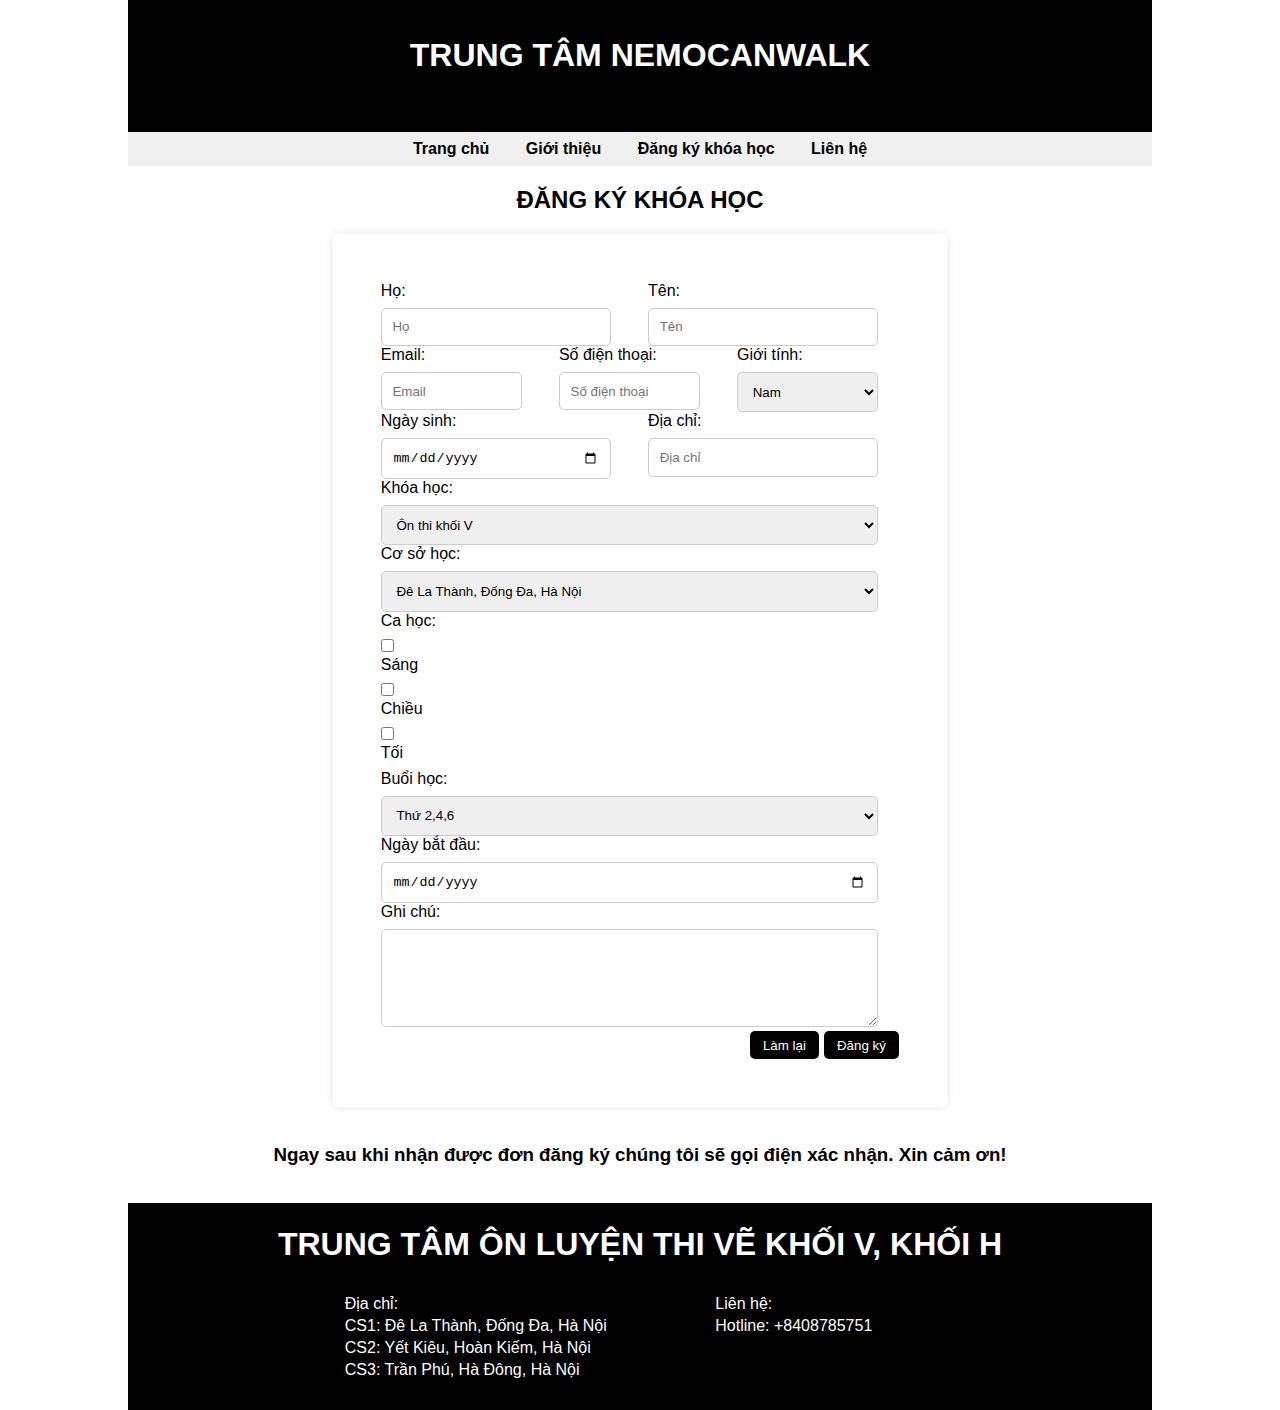
<file: index.html>
<!DOCTYPE html>
<html lang="en">
<head>
    <meta charset="UTF-8">
    <meta name="viewport" content="width=device-width, initial-scale=1.0">
    <title>Đăng ký khóa học</title>
    <link rel="stylesheet" type="text/css" href="style.css">
    <meta name="keyword" content="Lớp ôn thi">
    <meta name="description" content="Trung tâm ôn luyện thi vẽ khối V, khối H các trường mỹ thuật">
    <meta name="author" content="My Vũ">
    <meta name="copyright" content="24A4040808 VŨ HÀ MY">
    <meta name="ROBOTS" content="INDEX, FOLLOW">
    <link rel="shortcut icon" href="anh.jpg" type="image/x-icon">
</head>
<body>
    <header>
        <h1>TRUNG TÂM NEMOCANWALK</h1>
    </header>
    <nav>
        <a href="trangchu.html">Trang chủ</a>
        <a href="gioithieu.html">Giới thiệu</a>
        <a href="index.html" id="selected">Đăng ký khóa học</a>
        <a href="lienhe.html">Liên hệ</a>
    </nav>
    <h2>ĐĂNG KÝ KHÓA HỌC</h2>
    <form method="post">
        <div class="inline-group">
            <div class="form-group">
                <label for="tenho">Họ:</label>
                <input name="tenho" type="text" placeholder="Họ" required>
            </div>
            <div class="form-group">
                <label for="ten">Tên:</label>
                <input name="ten" type="text" placeholder="Tên" required>
            </div>
        </div>

        <div class="inline-group">
            <div class="form-group">
                <label for="email">Email:</label>
                <input name="email" type="email" placeholder="Email">
            </div>
            <div class="form-group">
                <label for="sdt">Số điện thoại:</label>
                <input name="sdt" type="tel" placeholder="Số điện thoại" pattern="[0-9]{3}-[0-9]{4}-[0-9]{3}" required>
            </div>
            <div class="form-group">
                <label for="gt">Giới tính:</label>
                <select name="gt">
                    <option value="nam">Nam</option>
                    <option value="nữ">Nữ</option>
                </select>
            </div>
        </div>

        <div class="inline-group">
            <div class="form-group">
                <label for="ngaysinh">Ngày sinh:</label>
                <input name="ngaysinh" type="date" required>
            </div>
            <div class="form-group">
                <label for="dc">Địa chỉ:</label>
                <input name="dc" type="text" placeholder="Địa chỉ">
            </div>
        </div>

        <div class="form-group">
            <label for="kh">Khóa học:</label>
            <select name="kh" required>
                <option value="Khoi V">Ôn thi khối V</option>
                <option value="Khoi H">Ôn thi khối H</option>
            </select>
        </div>

        <div class="form-group">
            <label for="cs">Cơ sở học:</label>
            <select name="cs" required>
                <option value="cs1">Đê La Thành, Đống Đa, Hà Nội</option>
                <option value="cs2">Yết Kiêu, Hoàn Kiếm, Hà Nội</option>
                <option value="cs3">Trần Phú, Hà Đông, Hà Nội</option>
            </select>
        </div>

        <div class="form-group">
            <label for="ch">Ca học:</label>
            <input type="checkbox" name="ch" value="sang">
            <label>Sáng</label>
            <input type="checkbox" name="ch" value="chieu">
            <label>Chiều</label>
            <input type="checkbox" name="ch" value="toi">
            <label>Tối</label>
        </div>

        <div class="form-group">
            <label for="buoi">Buổi học:</label>
            <select name="buoi" required>
                <option value="b1">Thứ 2,4,6</option>
                <option value="b2">Thứ 3,5,7</option>
                <option value="b3">Cả tuần</option>
            </select>
        </div>

        <div class="form-group">
            <label>Ngày bắt đầu:</label>
            <input type="date" required>
        </div>

        <div class="form-group">
            <label>Ghi chú:</label>
            <textarea rows="5"></textarea>
        </div>

        <div class="form-actions">
            <input type="reset" value="Làm lại">
            <input type="submit" value="Đăng ký">
        </div>
    </form>
    <br>
    <h3>Ngay sau khi nhận được đơn đăng ký chúng tôi sẽ gọi điện xác nhận. Xin cảm ơn!</h3>
    <br>
    <footer>
        <h1>TRUNG TÂM ÔN LUYỆN THI VẼ KHỐI V, KHỐI H</h1> 
        <table>
            <tr>
                <td>Địa chỉ:</td>
                <td>Liên hệ:</td>
            </tr>
            <tr>
                <td>CS1: Đê La Thành, Đống Đa, Hà Nội</td>
                <td>Hotline: +8408785751</td>
            </tr>
            <tr>
                <td>CS2: Yết Kiêu, Hoàn Kiếm, Hà Nội</td>
            </tr>
            <tr>
                <td>CS3: Trần Phú, Hà Đông, Hà Nội</td>
            </tr>
        </table>    
        <br>
    </footer>
</body>
</html>
</file>
<file: style.css>
body {
    font-family: 'Segoe UI', Tahoma, Geneva, Verdana, sans-serif;
    background-color: white;
    padding: 0;
    margin: 0 auto;
    width: 1024px;
}

header {
    background-color: #000;
    color: #fff;
    text-align: center;
    height: 100px;
    padding: 1em;
}

nav {
    text-align: center;
    font-weight: bolder;
    background-color: #f0f0f0;
    color: #000;
    padding: 0.5em;
}

nav a {
    color: #000;
    margin: 0 1em;
    text-decoration: none;
}

nav a:hover {
    background-color: #dcdcdc;
    color: #000;
}

form {
    background: #fff;
    padding: 3em;
    border-radius: 5px;
    box-shadow: 0 0 10px rgba(0, 0, 0, 0.1);
    width: 60%;
    margin: auto;
    box-sizing: border-box;
}

label {
    display: block;
    margin-bottom: 0.5em;
    color: #000;
}

form input,
form select,
form textarea {
    width: calc(100% - 1.6em);
    padding: 0.8em;
    margin: 0 auto;
    border: 1px solid #ccc;
    border-radius: 5px;
    box-sizing: border-box;
    color: #000;
}

form .inline-group {
    display: flex;
    gap: 1em;
    margin: auto;
}

form .inline-group .form-group {
    flex: 1;
}

form input[type="checkbox"] {
    width: auto;
    margin-right: 0.5em;
}

form input[type="submit"],
form input[type="reset"] {
    width: auto;
    padding: 0.5em 1em;
    background-color: #000;
    color: #fff;
    border: none;
    border-radius: 5px;
    cursor: pointer;
}

form input[type="submit"]:hover,
form input[type="reset"]:hover {
    background-color: #333;
}

h2 {
    text-align: center;
    font-weight: bold;
    color: #000;
}
h3 {
    text-align: center;
    font-weight: bold;
    color: #000;
}

.form-actions {
    text-align: right;
}

footer {
    background-color: #000;
    color: #fff;
    text-align: center;
    height: auto;
    padding: 0.1em;
}
footer table {
    text-align: left; 
    margin:auto;
    padding: 8px;
    box-sizing: border-box;
    width: 60%;
}

footer tr {
    padding: 8px; 
}
</file>
